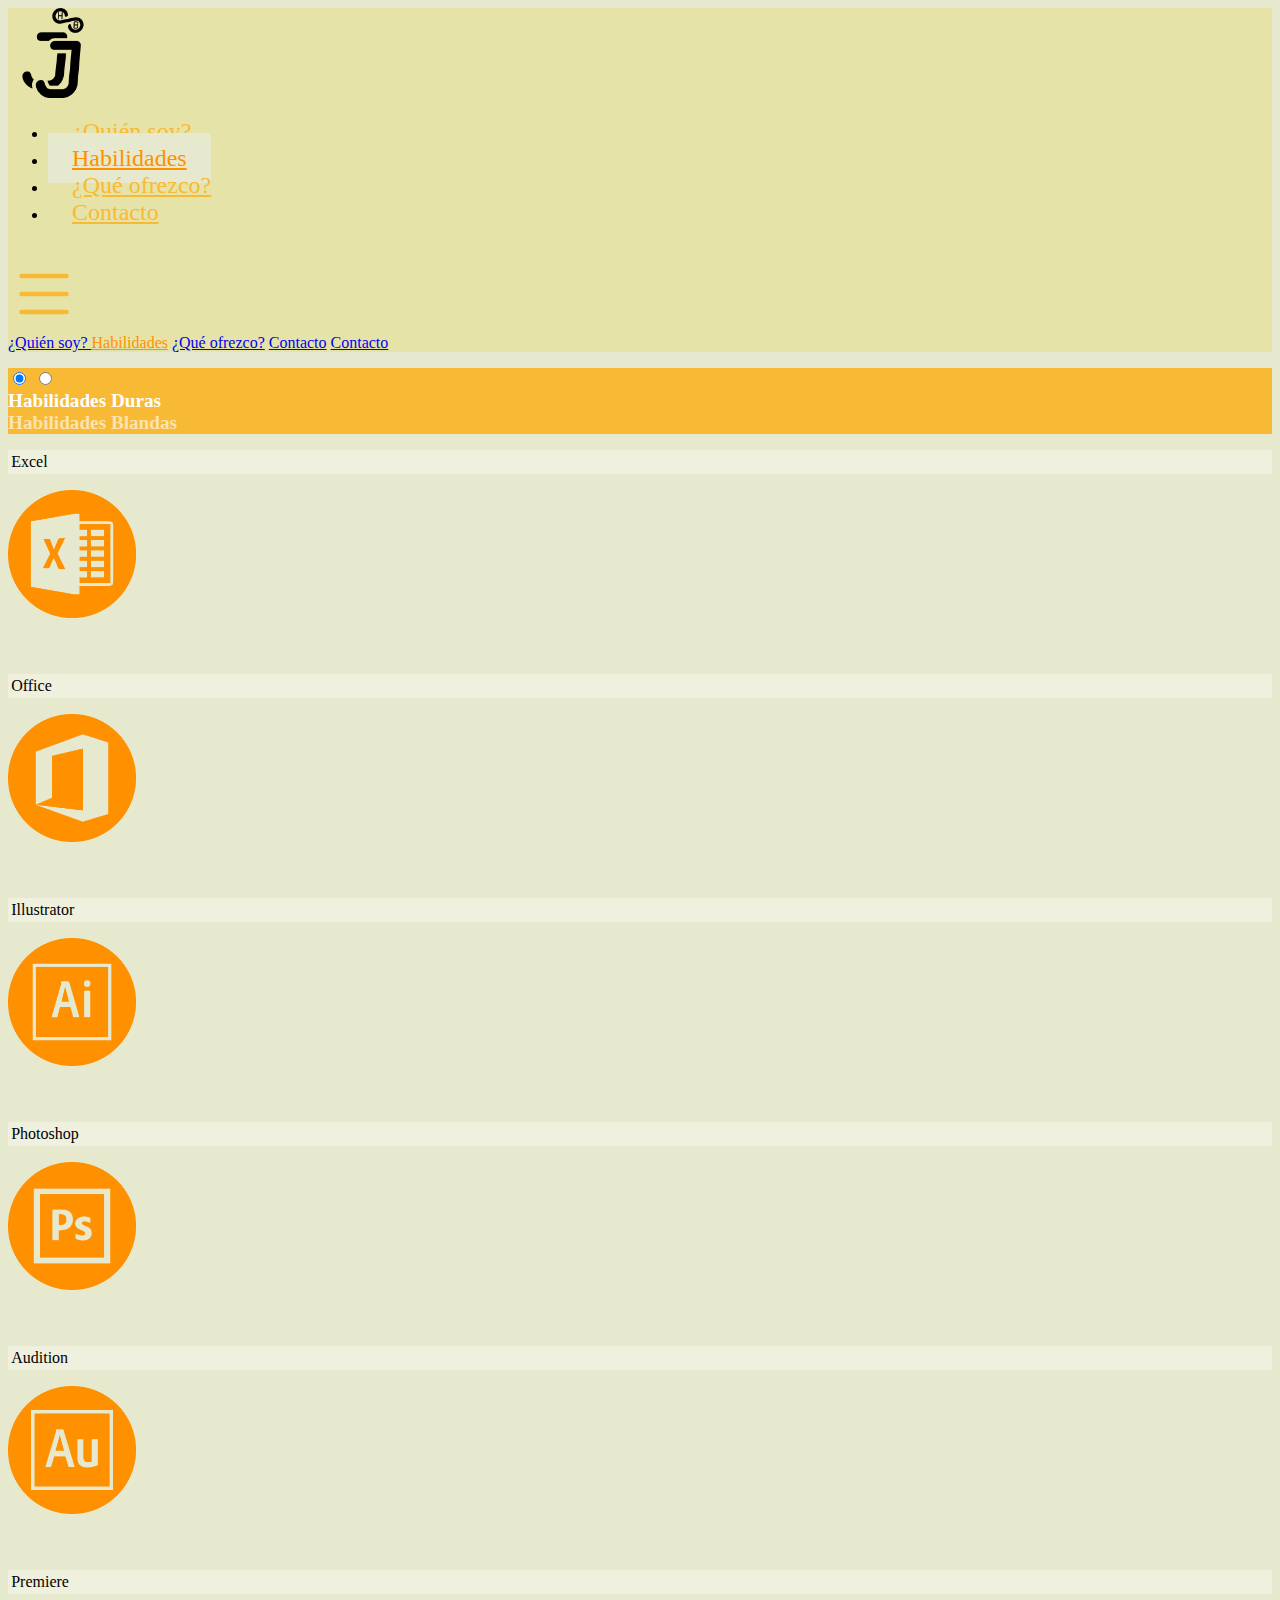
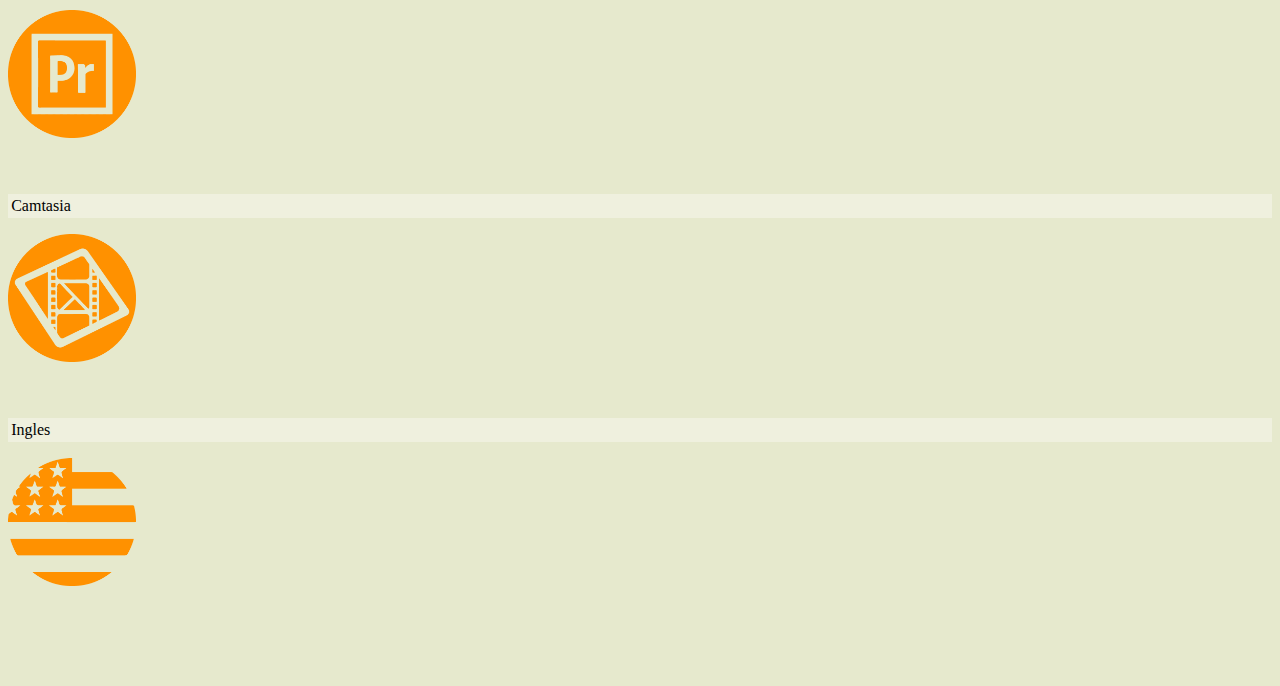
<file: 2.html>
<!-- Bootstrap 5 Starter template -->
<!DOCTYPE html>
<html lang="en">
   <head>
      <!-- Required meta tags -->
      <meta charset="utf-8" />
      <meta name="viewport" content="width=device-width, initial-scale=1" />

      <!-- Bootstrap CSS -->
      <link
         href="https://cdn.jsdelivr.net/npm/bootstrap@5.0.0-beta1/dist/css/bootstrap.min.css"
         rel="stylesheet"
         integrity="sha384-giJF6kkoqNQ00vy+HMDP7azOuL0xtbfIcaT9wjKHr8RbDVddVHyTfAAsrekwKmP1"
         crossorigin="anonymous"
      />
      <link rel="stylesheet" href="css/main.css">
      <link rel="stylesheet" href="css/2/2.css">
      <title>Juan Jose Huertas - Habilidades</title>
   </head>
   <body>
      <!-- navbar -->
      <section id="navbar">
         <div class="container-fluid">
            <div class="row">

               <div class="col-5 col-xl-2  py-1">
                  <img src="media/logo.png" alt="" class="">
               </div>

               <div class="tabs d-none d-xl-flex col-xl-10 mt-auto justify-content-end ">
                  <ul class="nav nav-tabs">
                     <li class="nav-item">
                        <a href="index.html" class="nav-link">¿Quién soy?</a>
                     </li>
                     <li class="nav-item">
                        <a href="2.html" class="nav-link active">Habilidades</a>
                     </li>
                     <li class="nav-item">
                        <a href="3.html" class="nav-link">¿Qué ofrezco?</a>
                     </li>
                     <li class="nav-item">
                        <a href="4.html" class="nav-link">Contacto</a>
                     </li>
                  </ul>
               </div>

               <div class="col-7 d-flex d-xl-none justify-content-end ">
                  <a  data-bs-toggle="collapse" href="#collapseExample" role="button" aria-expanded="false" aria-controls="collapseExample">

                     <svg id="button" xmlns="http://www.w3.org/2000/svg" fill="currentColor" class="bi bi-list" viewBox="0 0 16 16"
                     class=""
                     >
                       <path fill-rule="evenodd" d="M2.5 12a.5.5 0 0 1 .5-.5h10a.5.5 0 0 1 0 1H3a.5.5 0 0 1-.5-.5zm0-4a.5.5 0 0 1 .5-.5h10a.5.5 0 0 1 0 1H3a.5.5 0 0 1-.5-.5zm0-4a.5.5 0 0 1 .5-.5h10a.5.5 0 0 1 0 1H3a.5.5 0 0 1-.5-.5z"/>
                     </svg>

                  </a>
               </div>

            </div>
            <div class="row" class="text-center">
               <div class="col-12">
                  <div class="collapse" id="collapseExample">
                       <div class="card card-body">
                           <div class="list-group text-end fs-2" id="list" >
                             <a href="index.html" class="list-group-item list-group-item-action">
                               ¿Quién soy?
                             </a>
                             <a href="2.html" class="list-group-item list-group-item-action active" aria-current="true">Habilidades</a>
                             <a href="3.html" class="list-group-item list-group-item-action">¿Qué ofrezco?</a>
                             <a href="4.html" class="list-group-item list-group-item-action">Contacto</a>
                             <a href="5.html" class="list-group-item list-group-item-action">Contacto</a>
                           </div>
                       </div>
                  </div>                  
               </div>
            </div>
         </div>
      </section>

      <section id="descriptions py-5 ">
         <div id="items1-description1" class="description rounded- p-3 m-auto d-flex align-items-center justify-content-center flex-column not_show" onclick="description(1.1);">
            <img src="media/2/excel.png" class="w-50 mx-auto d-block" alt="">
            <p class="text-center px-3 py-5 fs-6">
               Excel es una herramienta de Microsoft que ayuda a organizar información en hojas de cálculo admitiendo tanto cálculos sencillos como complejos. Al escuchar que se podía programar en él, me intrigó y empecé a aprenderlo por mi cuenta descubriendo sus utilidades que tiene.
            </p>
            <a type="button" class="btn btn-warning rounded-pill btn-lg" href="#" >ver habilidad</a>
         </div>
         <div id="items1-description2" class="description rounded- p-3 m-auto d-flex align-items-center justify-content-center flex-column not_show" onclick="description(1.2);">
            <img src="media/2/office.png" class="w-50 mx-auto d-block" alt="">
            <p class="text-center px-3 py-3 fs-6" >
               Office es el conjunto de programas desarrollados por Microsoft con la finalidad de crear, editar, almacenar y transmitir información. Durante el tiempo que he pasado estudiando todo tipo de cosas he usado todos los programas desarrollando cierta habilidad y experiencia con ellos.
            </p>
            <a type="button" class="btn btn-warning rounded-pill btn-lg" href="#" >ver habilidad</a>
         </div>
         <div id="items1-description3" class="description rounded- p-3 m-auto d-flex align-items-center justify-content-center flex-column not_show" onclick="description(1.3);">
            <img src="media/2/illustrator.png" class="w-50 mx-auto d-block" alt="">
            <p class="text-center px-3 py-3 fs-6" >
               Adobe Illustrator es un programa de diseño vectorial el cual aprendí a usar durante el técnico en diseño e integración de multimedia. Me llamó bastante la atención por lo que lo aprendí más a fondo por mi propia cuenta aprendiendo a diseñar infografías, logos, iconos para webs y diseños digitales en general.
            </p>
            <a type="button" class="btn btn-warning rounded-pill btn-lg" href="#" >ver habilidad</a>
         </div>
         <div id="items1-description4" class="description rounded- p-3 m-auto d-flex align-items-center justify-content-center flex-column not_show" onclick="description(1.4);">
            <img src="media/2/photoshop.png" class="w-50 mx-auto d-block" alt="">
            <p class="text-center px-3 py-3 fs-6" >
               Adobe Photoshop es un programa que permite la edición y creación de imágenes, usándose para agregar filtros, quitar fondos, retocar, embellecer, etc. Es un programa bastante reconocido y usado, por lo que me empeñe en reforzarlo más de lo aprendido en el técnico.
            </p>
            <a type="button" class="btn btn-warning rounded-pill btn-lg" href="#" >ver habilidad</a>
         </div>
         <div id="items1-description5" class="description rounded- p-3 m-auto d-flex align-items-center justify-content-center flex-column not_show" onclick="description(1.5);">
            <img src="media/2/audition.png" class="w-50 mx-auto d-block" alt="">
            <p class="text-center px-3 py-3 fs-6" >
               Adobe Audition es otro programa más de la suite de Adobe enfocado a la edición de  audio bastante completo siendo capaz de combinar audios, eliminar ruidos, eliminar silencios, etc. Es bastante útil para editar cualquier tipo de audio con un sin fin de finalidades para dar un toque profesional a cualquier video o publicidad que se desee hacer.
            </p>
            <a type="button" class="btn btn-warning rounded-pill btn-lg" href="#" >ver habilidad</a>
         </div>
         <div id="items1-description6" class="description rounded- p-3 m-auto d-flex align-items-center justify-content-center flex-column not_show" onclick="description(1.6);">
            <img src="media/2/premiere.png" class="w-50 mx-auto d-block" alt="">
            <p class="text-center px-3 py-3 fs-6" >
               Adobe Premiere es el programa potente herramienta de la suite de Adobe para la edición de videos orientado al ensamblaje, edición, color, efectos, audio y títulos, que se encuentran los videos. Es un programa muy completo y profesional, por lo que preferiblemente lo uso para proyectos que lo demanden.
            </p>
            <a type="button" class="btn btn-warning rounded-pill btn-lg" href="#" >ver habilidad</a>
         </div>
         <div id="items1-description7" class="description rounded- p-3 m-auto d-flex align-items-center justify-content-center flex-column not_show" onclick="description(1.7);">
            <img src="media/2/camtasia.png" class="w-50 mx-auto d-block" alt="">
            <p class="text-center px-3 py-3 fs-6" >
               Camtasia Studio es un programa enfocado a la edición de video simple y rápida con todas las herramientas necesarias para la creación de un buen video, siendo el que uso con más frecuencia para ediciones rápidas ganando con el tiempo, bastante experiencia con él.
            </p>
            <a type="button" class="btn btn-warning rounded-pill btn-lg" href="#" >ver habilidad</a>
         </div>
         <div id="items1-description8" class="description rounded- p-3 m-auto d-flex align-items-center justify-content-center flex-column not_show" onclick="description(1.8);">
            <img src="media/2/english.png" class="w-50 mx-auto d-block" alt="">
            <p class="text-center px-3 py-3 fs-6" >
               El inglés es actualmente el idioma universal, puesto que todos los extranjeros optan por aprenderlo como idioma secundario. Con esto en mente, gran parte de la información en internet, programas, tutoriales, documentaciones y demás se encontrarán en inglés por lo que a la hora de acudir a todo este tipo de información es bastante útil.
            </p>
            <a type="button" class="btn btn-warning rounded-pill btn-lg" href="#" >ver habilidad</a>
         </div>
         <div id="items2-description1" class="description rounded- p-3 m-auto d-flex align-items-center justify-content-center flex-column not_show" onclick="description(2.1);">
            <img src="media/2/comunication.png" class="w-50 mx-auto d-block" alt="">
            <p class="text-center px-3 py-3 fs-6" >
               Considero la comunicación algo verdaderamente importante en todas las áreas, pues es lo que nos ha traído como humanidad a este punto. Es por esto, que investigue el tema por mi cuenta para aprender cómo y qué se debe tomar en cuenta al comunicarse por medio de todos los canales posibles
            </p>
            <a type="button" class="btn btn-warning rounded-pill btn-lg" href="#" >ver habilidad</a>
         </div>
         <div id="items2-description2" class="description rounded- p-3 m-auto d-flex align-items-center justify-content-center flex-column not_show" onclick="description(2.2);">
            <img src="media/2/flexibility.png" class="w-50 mx-auto d-block" alt="">
            <p class="text-center px-3 py-3 fs-6" >
               La flexibilidad, la capacidad de trabajar bajar bajo diferentes condiciones, con diferentes herramientas o diferentes métodos, es para mi, una de las habilidades más importantes, puesto que todo cambia, lo mejor es ser flexible y ser capaz de adaptarse a todo lo nuevo
            </p>
            <a type="button" class="btn btn-warning rounded-pill btn-lg" href="#" >ver habilidad</a>
         </div>
         <div id="items2-description3" class="description rounded- p-3 m-auto d-flex align-items-center justify-content-center flex-column not_show" onclick="description(2.3);">
            <img src="media/2/leadership.png" class="w-50 mx-auto d-block" alt="">
            <p class="text-center px-3 py-3 fs-6" >
               Soy una persona capaz de tomar el liderazgo ya sea de un grupo, proyecto o demás y aunque empezó por la desidia que se solía encontrar los grupos de trabajo en los que estaba a los que terminaba por tomar decisiones a falta de estas, ahora encuentro gusto en hacerlo llegando a investigar por mi cuenta como hacerlo de mejor y participando de la escuela de líderes del Sena.
            </p>
            <a type="button" class="btn btn-warning rounded-pill btn-lg" href="#" >ver habilidad</a>
         </div>
         <div id="items2-description4" class="description rounded- p-3 m-auto d-flex align-items-center justify-content-center flex-column not_show" onclick="description(2.4);">
            <img src="media/2/patience.png" class="w-50 mx-auto d-block" alt="">
            <p class="text-center px-3 py-3 fs-6" >
               Frecuentemente me encuentro con el deseo de obtener mis metas inmediatamente pero por supuesto, soy consciente que no es posible, por lo que me pongo en manos a la obra y espero los resultados lleguen con el proceso. Acojo el pensamiento de que siempre y cuando desee algo, seguramente para llegar a ello, existirá un camino que tome tiempo y mientras haga todo lo que pueda para llegar a ello, la paciencia en mi, no será un problema.
            </p>
            <a type="button" class="btn btn-warning rounded-pill btn-lg" href="#" >ver habilidad</a>
         </div>
         <div id="items2-description5" class="description rounded- p-3 m-auto d-flex align-items-center justify-content-center flex-column not_show" onclick="description(2.5);">
            <img src="media/2/persuasive.png" class="w-50 mx-auto d-block" alt="">
            <p class="text-center px-3 py-3 fs-6" >
               Nunca nadie hará algo sin un motivo o razón, por lo que al trabajar ya sea solo o en grupo, busco primero motivar. Personalmente busco una razón fuerte y de valor para mi que me haga querer avanzar a la meta final, y motivadores pequeños para los pequeños objetivos que vaya alcanzando en el transcurso a mi gran meta, estrategia que es bastante útil a la hora de tener proyectos ciertamente largos.
            </p>
            <a type="button" class="btn btn-warning rounded-pill btn-lg" href="#" >ver habilidad</a>
         </div>
         <div id="items2-description6" class="description rounded- p-3 m-auto d-flex align-items-center justify-content-center flex-column not_show" onclick="description(2.6);">
            <img src="media/2/problems_solving.png" class="w-50 mx-auto d-block" alt="">
            <p class="text-center px-3 py-3 fs-6" >
               Todos los días, todos enfrentamos problemas y cada uno tenemos una manera de solucionarlos. Mi manera, la cual ha sido meditada con anterioridad, viene de hace bastante de una maestra de matemáticas la cual mencionaba 3 pasos: problema, análisis y solución.
               Primero, establecer cuál es el obstáculo principal el cual divido en pequeños problemas (Enseñanza de un profesor de prototipado/mecánica) y luego lo analizo en búsqueda de todas mis posibles opciones y por último elijo una ruta o solucion a tomar y busco la manera más apropiada para efectuar. Pasos que hasta el dia de hoy me han funcionado.

            </p>
            <a type="button" class="btn btn-warning rounded-pill btn-lg" href="#" >ver habilidad</a>
         </div>
         <div id="items2-description7" class="description rounded- p-3 m-auto d-flex align-items-center justify-content-center flex-column not_show" onclick="description(2.7);">
            <img src="media/2/teamwork.png" class="w-50 mx-auto d-block" alt="">
            <p class="text-center px-3 py-3 fs-6" >
               Trabajar en equipo es una cualidad crucial para el desarrollo de proyectos en general. Hemos llegado a este punto gracias a la colaboración de grupos de personas que trabajaron en equipo. Es por esto, que me tomo el tiempo de aprender sobre comunicación y más áreas relacionadas con el trabajo en equipo, llegando a ser una persona que trabaja con las fortalezas de los integrantes del grupo, participando activamente en las decisiones del grupo, apoyando a los integrantes que lo necesiten y así mismo pidiendo ayuda y recibiendo apoyo de integrantes que lo brindan en pro del objetivo común.
            </p>
            <a type="button" class="btn btn-warning rounded-pill btn-lg" href="#" >ver habilidad</a>
         </div>
         <div id="items2-description8" class="description rounded- p-3 m-auto d-flex align-items-center justify-content-center flex-column not_show" onclick="description(2.8);">
            <img src="media/2/time_management.png" class="w-50 mx-auto d-block" alt="">
            <p class="text-center px-3 py-3 fs-6" >
               Administrar el tiempo es una habilidad difícil de controlar, ya que es algo que requiere de nuestra constante atención para aprovecharlo de la mejor manera. Definir prioridades y asignar lapsos de tiempo justos para las tareas necesarias es importante, pero seguirlas lo es aún más por lo que trabajar con una rutina, personalmente me entrena para controlar lo que hago con mi tiempo y no malgastarlo.
            </p>
            <a type="button" class="btn btn-warning rounded-pill btn-lg" href="#" >ver habilidad</a>
         </div>
         
      </section>

      <div class="container-fluid text-center">
         <div id="container" class="row mt-0">
            <div id="labels-container" class="col-12 col-sm-2 px-0" onclick="items();description(1.0);">
               <input class="d-none" type="radio" name="tabs" id="item1" checked>
               <input class="d-none" type="radio" name="tabs" id="item2">
               <label class="col-12 col-sm-6 tab w-100" for="item1" id="selector1">
                  <div id="tab1" class="d-flex align-items-center justify-content-center h-100 w-100 ">Habilidades Duras</div>
                  
               </label>
               <label class="col-12 col-sm-6 tab w-100" for="item2" id="selector2">
                  <div id="tab2" class="d-flex align-items-center justify-content-center h-100 w-100 ">Habilidades Blandas</div>
                  
               </label>
            </div>
            <div class="col-12 col-sm-10 px-0 my-auto ">
               <!--  -->
               <div id="items1" class="row m-auto p-3 not_show">
                  <div id="item" class="col-6 col-sm-4 position-relative d-flex align-items-center justify-content-center p-4">
                     <p class="position-absolute text-center rounded-3">Excel</p>
                     <img src="media/2/excel.png" class="img-fluid " alt="" onclick="description(1.1);">
                  </div>
                  <div id="item" class="col-6 col-sm-4 position-relative d-flex align-items-center justify-content-center p-4">
                     <p class="position-absolute text-center rounded-3">Office</p>
                     <img src="media/2/office.png" class="img-fluid " alt=""onclick="description(1.2);">
                  </div>
                  <div id="item" class="col-6 col-sm-4 position-relative d-flex align-items-center justify-content-center p-4">
                     <p class="position-absolute text-center rounded-3">Illustrator</p>
                     <img src="media/2/illustrator.png" class="img-fluid " alt="" onclick="description(1.3);">
                  </div>
                  <div id="item" class="col-6 col-sm-4 position-relative d-flex align-items-center justify-content-center p-4">
                     <p class="position-absolute text-center rounded-3">Photoshop</p>
                     <img src="media/2/photoshop.png" class="img-fluid " alt="" onclick="description(1.4);">
                  </div>
                  <div id="item" class="col-6 col-sm-4 position-relative d-flex align-items-center justify-content-center p-4">
                     <p class="position-absolute text-center rounded-3">Audition</p>
                     <img src="media/2/audition.png" class="img-fluid " alt="" onclick="description(1.5);">
                  </div>
                  <div id="item" class="col-6 col-sm-4 position-relative d-flex align-items-center justify-content-center p-4">
                     <p class="position-absolute text-center rounded-3">Premiere</p>
                     <img src="media/2/premiere.png" class="img-fluid " alt="" onclick="description(1.6);">
                  </div>
                  <div id="item" class="col-6 col-sm-4 position-relative d-flex align-items-center justify-content-center p-4">
                     <p class="position-absolute text-center rounded-3">Camtasia</p>
                     <img src="media/2/camtasia.png" class="img-fluid " alt="" onclick="description(1.7);">
                  </div>
                  <div id="item" class="col-6 col-sm-4 position-relative d-flex align-items-center justify-content-center p-4">
                     <p class="position-absolute text-center rounded-3">Ingles</p>
                     <img src="media/2/english.png" class="img-fluid " alt="" onclick="description(1.8);">
                  </div>
                  
               </div>

               <div id="items2" class="row m-auto p-3 not_show"> 
                  <div id="item" class="col-6 col-sm-4 position-relative d-flex align-items-center justify-content-center p-4">
                     <p class="position-absolute text-center rounded-3">Comunicación</p>
                     <img src="media/2/comunication.png" class="img-fluid " alt="" onclick="description(2.1);">
                  </div>
                  <div id="item" class="col-6 col-sm-4 position-relative d-flex align-items-center justify-content-center p-4">
                     <p class="position-absolute text-center rounded-3">Flexibilidad</p>
                     <img src="media/2/flexibility.png" class="img-fluid " alt="" onclick="description(2.2);">
                  </div>
                  <div id="item" class="col-6 col-sm-4 position-relative d-flex align-items-center justify-content-center p-4">
                     <p class="position-absolute text-center rounded-3">Liderazgo</p>
                     <img src="media/2/leadership.png" class="img-fluid " alt="" onclick="description(2.3);">
                  </div>
                  <div id="item" class="col-6 col-sm-4 position-relative d-flex align-items-center justify-content-center p-4">
                     <p class="position-absolute text-center rounded-3">Paciencia</p>
                     <img src="media/2/patience.png" class="img-fluid " alt="" onclick="description(2.4);">
                  </div>
                  <div id="item" class="col-6 col-sm-4 position-relative d-flex align-items-center justify-content-center p-4">
                     <p class="position-absolute text-center rounded-3">Motivador</p>
                     <img src="media/2/persuasive.png" class="img-fluid " alt="" onclick="description(2.5);">
                  </div>
                  <div id="item" class="col-6 col-sm-4 position-relative d-flex align-items-center justify-content-center p-4">
                     <p class="position-absolute text-center rounded-3">Resolución de problemas</p>
                     <img src="media/2/problems_solving.png" class="img-fluid " alt="" onclick="description(2.6);">
                  </div>
                  <div id="item" class="col-6 col-sm-4 position-relative d-flex align-items-center justify-content-center p-4">
                     <p class="position-absolute text-center rounded-3">Trabajo en equipo</p>
                     <img src="media/2/teamwork.png" class="img-fluid " alt="" onclick="description(2.7);">
                  </div>
                  <div id="item" class="col-6 col-sm-4 position-relative d-flex align-items-center justify-content-center p-4">
                     <p class="position-absolute text-center rounded-3">Manejo del tiempo</p>
                     <img src="media/2/time_management.png" class="img-fluid " alt="" onclick="description(2.8);">
                  </div>
                  
               </div>
               

            </div>
         </div>
      </div>

      







      <script
         src="https://cdn.jsdelivr.net/npm/bootstrap@5.0.0-beta1/dist/js/bootstrap.bundle.min.js"
         integrity="sha384-ygbV9kiqUc6oa4msXn9868pTtWMgiQaeYH7/t7LECLbyPA2x65Kgf80OJFdroafW"
         crossorigin="anonymous"
      ></script>
      <script
         src="javascript/2/2.js"
      ></script>

   </body>
</html>
</file>
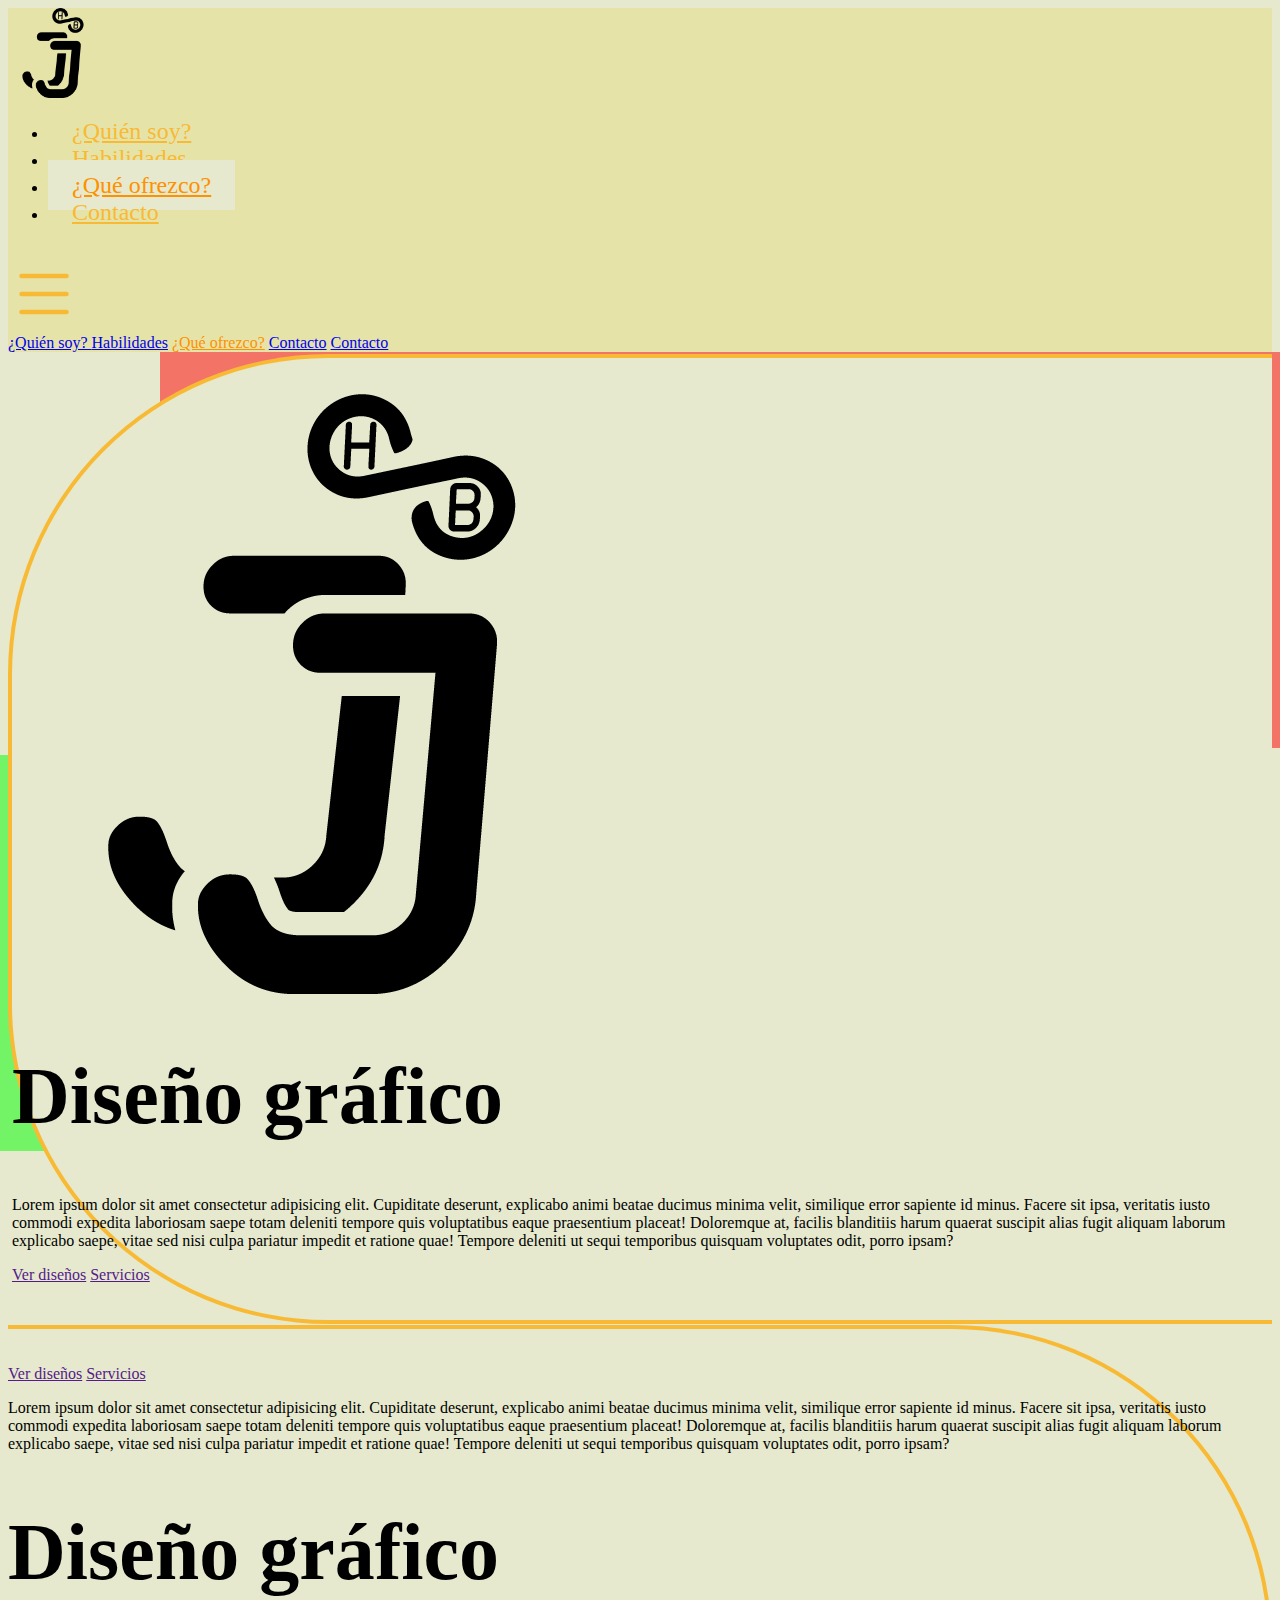
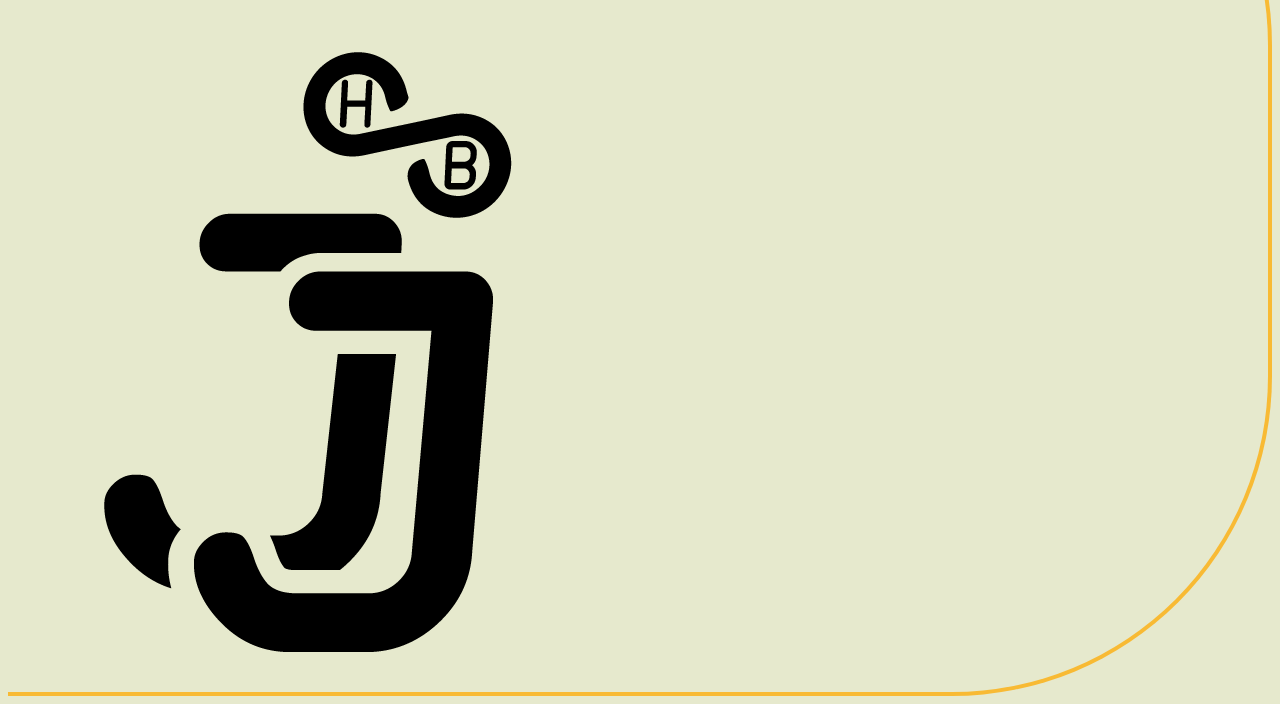
<file: 3.html>
<!-- Bootstrap 5 Starter template -->
<!DOCTYPE html>
<html lang="en">
   <head>
      <!-- Required meta tags -->
      <meta charset="utf-8" />
      <meta name="viewport" content="width=device-width, initial-scale=1" />

      <!-- Bootstrap CSS -->
      <link
         href="https://cdn.jsdelivr.net/npm/bootstrap@5.0.0-beta1/dist/css/bootstrap.min.css"
         rel="stylesheet"
         integrity="sha384-giJF6kkoqNQ00vy+HMDP7azOuL0xtbfIcaT9wjKHr8RbDVddVHyTfAAsrekwKmP1"
         crossorigin="anonymous"
      />
      <link rel="stylesheet" href="css/main.css">
      <link rel="stylesheet" href="css/3/3.css">
      <title>Juan Jose Huertas - ¿Que ofrezco?</title>
   </head>
   <body>
      <!-- navbar -->
      <section id="navbar">
         <div class="container-fluid">
            <div class="row">

               <div class="col-5 col-xl-2  py-1">
                  <img src="media/logo.png" alt="" class="">
               </div>

               <div class="tabs d-none d-xl-flex col-xl-10 mt-auto justify-content-end ">
                  <ul class="nav nav-tabs">
                     <li class="nav-item">
                        <a href="index.html" class="nav-link">¿Quién soy?</a>
                     </li>
                     <li class="nav-item">
                        <a href="2.html" class="nav-link">Habilidades</a>
                     </li>
                     <li class="nav-item">
                        <a href="3.html" class="nav-link active">¿Qué ofrezco?</a>
                     </li>
                     <li class="nav-item">
                        <a href="4.html" class="nav-link">Contacto</a>
                     </li>
                  </ul>
               </div>

               <div class="col-7 d-flex d-xl-none justify-content-end ">
                  <a  data-bs-toggle="collapse" href="#collapseExample" role="button" aria-expanded="false" aria-controls="collapseExample">

                     <svg id="button" xmlns="http://www.w3.org/2000/svg" fill="currentColor" class="bi bi-list" viewBox="0 0 16 16"
                     class=""
                     >
                       <path fill-rule="evenodd" d="M2.5 12a.5.5 0 0 1 .5-.5h10a.5.5 0 0 1 0 1H3a.5.5 0 0 1-.5-.5zm0-4a.5.5 0 0 1 .5-.5h10a.5.5 0 0 1 0 1H3a.5.5 0 0 1-.5-.5zm0-4a.5.5 0 0 1 .5-.5h10a.5.5 0 0 1 0 1H3a.5.5 0 0 1-.5-.5z"/>
                     </svg>

                  </a>
               </div>

            </div>
            <div class="row" class="text-center">
               <div class="col-12">
                  <div class="collapse" id="collapseExample">
                       <div class="card card-body">
                           <div class="list-group text-end fs-2" id="list" >
                             <a href="index.html" class="list-group-item list-group-item-action">
                               ¿Quién soy?
                             </a>
                             <a href="2.html" class="list-group-item list-group-item-action" aria-current="true">Habilidades</a>
                             <a href="3.html" class="list-group-item list-group-item-action active">¿Qué ofrezco?</a>
                             <a href="4.html" class="list-group-item list-group-item-action">Contacto</a>
                             <a href="5.html" class="list-group-item list-group-item-action">Contacto</a>
                           </div>
                       </div>
                  </div>                  
               </div>
            </div>
         </div>
      </section>

      <div id="descriptions">
         <section id="description1" class="description">
         </section>
         <section id="description2" class="description">
         </section>
      </div>

      <section id="ribbon1" class="ribbon" onclick="show_description(0);">
         <div class="container-fluid m-0 p-0 "> 
            <div class="row"> 
               <div class="col-12 col-lg-2 p-1"> 
                  <img src="media/logo.png" alt="" class="img-fluid m-2 d-lg-flex align-content-center self">
               </div>
               <div class="col-12 col-lg-2 my-lg-auto text-center"> 
                 <h1 class="my-lg-auto">Diseño gráfico</h1>
               </div>
               <div class="col-12 col-lg-6 my-lg-auto px-4 "> 
                  <p class="my-0">Lorem ipsum dolor sit amet consectetur adipisicing elit. Cupiditate deserunt, explicabo animi beatae ducimus minima velit, similique error sapiente id minus. Facere sit ipsa, veritatis iusto commodi expedita laboriosam saepe totam deleniti tempore quis voluptatibus eaque praesentium placeat! Doloremque at, facilis blanditiis harum quaerat suscipit alias fugit aliquam laborum explicabo saepe, vitae sed nisi culpa pariatur impedit et ratione quae! Tempore deleniti ut sequi temporibus quisquam voluptates odit, porro ipsam?</p>
               </div>
               <div class="col-12 col-lg-2 my-lg-auto d-flex flex-column align-items-center"> 
                  <a href="" class="btn btn-warning rounded-pill my-2 w-75">Ver diseños</a>
                  <a href="" class="btn btn-warning rounded-pill my-2 w-75">Servicios</a>
               </div>
            </div>
         </div>
      </section>

      <section id="ribbon2" class="ribbon" onclick="show_description(1);">
         <div class="container-fluid m-0 p-0"> 
            <div class="row"> 
               <div class="col-12 col-lg-2 my-lg-auto d-flex flex-column align-items-center"> 
                  <a href="" class="btn btn-warning rounded-pill my-2 w-75">Ver diseños</a>
                  <a href="" class="btn btn-warning rounded-pill my-2 w-75">Servicios</a>
               </div>
               <div class="col-12 col-lg-6 my-lg-auto px-4 "> 
                  <p class="my-0">Lorem ipsum dolor sit amet consectetur adipisicing elit. Cupiditate deserunt, explicabo animi beatae ducimus minima velit, similique error sapiente id minus. Facere sit ipsa, veritatis iusto commodi expedita laboriosam saepe totam deleniti tempore quis voluptatibus eaque praesentium placeat! Doloremque at, facilis blanditiis harum quaerat suscipit alias fugit aliquam laborum explicabo saepe, vitae sed nisi culpa pariatur impedit et ratione quae! Tempore deleniti ut sequi temporibus quisquam voluptates odit, porro ipsam?</p>
               </div>
               <div class="col-12 col-lg-2 my-lg-auto text-center"> 
                 <h1>Diseño gráfico</h1>
               </div>
               <div class="col-12 col-lg-2"> 
                  <img src="media/logo.png" alt="" class="img-fluid m-2">
               </div>
            </div>
         </div>
      </section>
      







      <!-- Option 1: Bootstrap Bundle with Popper -->
      <script
         src="https://cdn.jsdelivr.net/npm/bootstrap@5.0.0-beta1/dist/js/bootstrap.bundle.min.js"
         integrity="sha384-ygbV9kiqUc6oa4msXn9868pTtWMgiQaeYH7/t7LECLbyPA2x65Kgf80OJFdroafW"
         crossorigin="anonymous"
      ></script>
      <script
         src="javascript/3/3.js"
      ></script>

   </body>
</html>
</file>
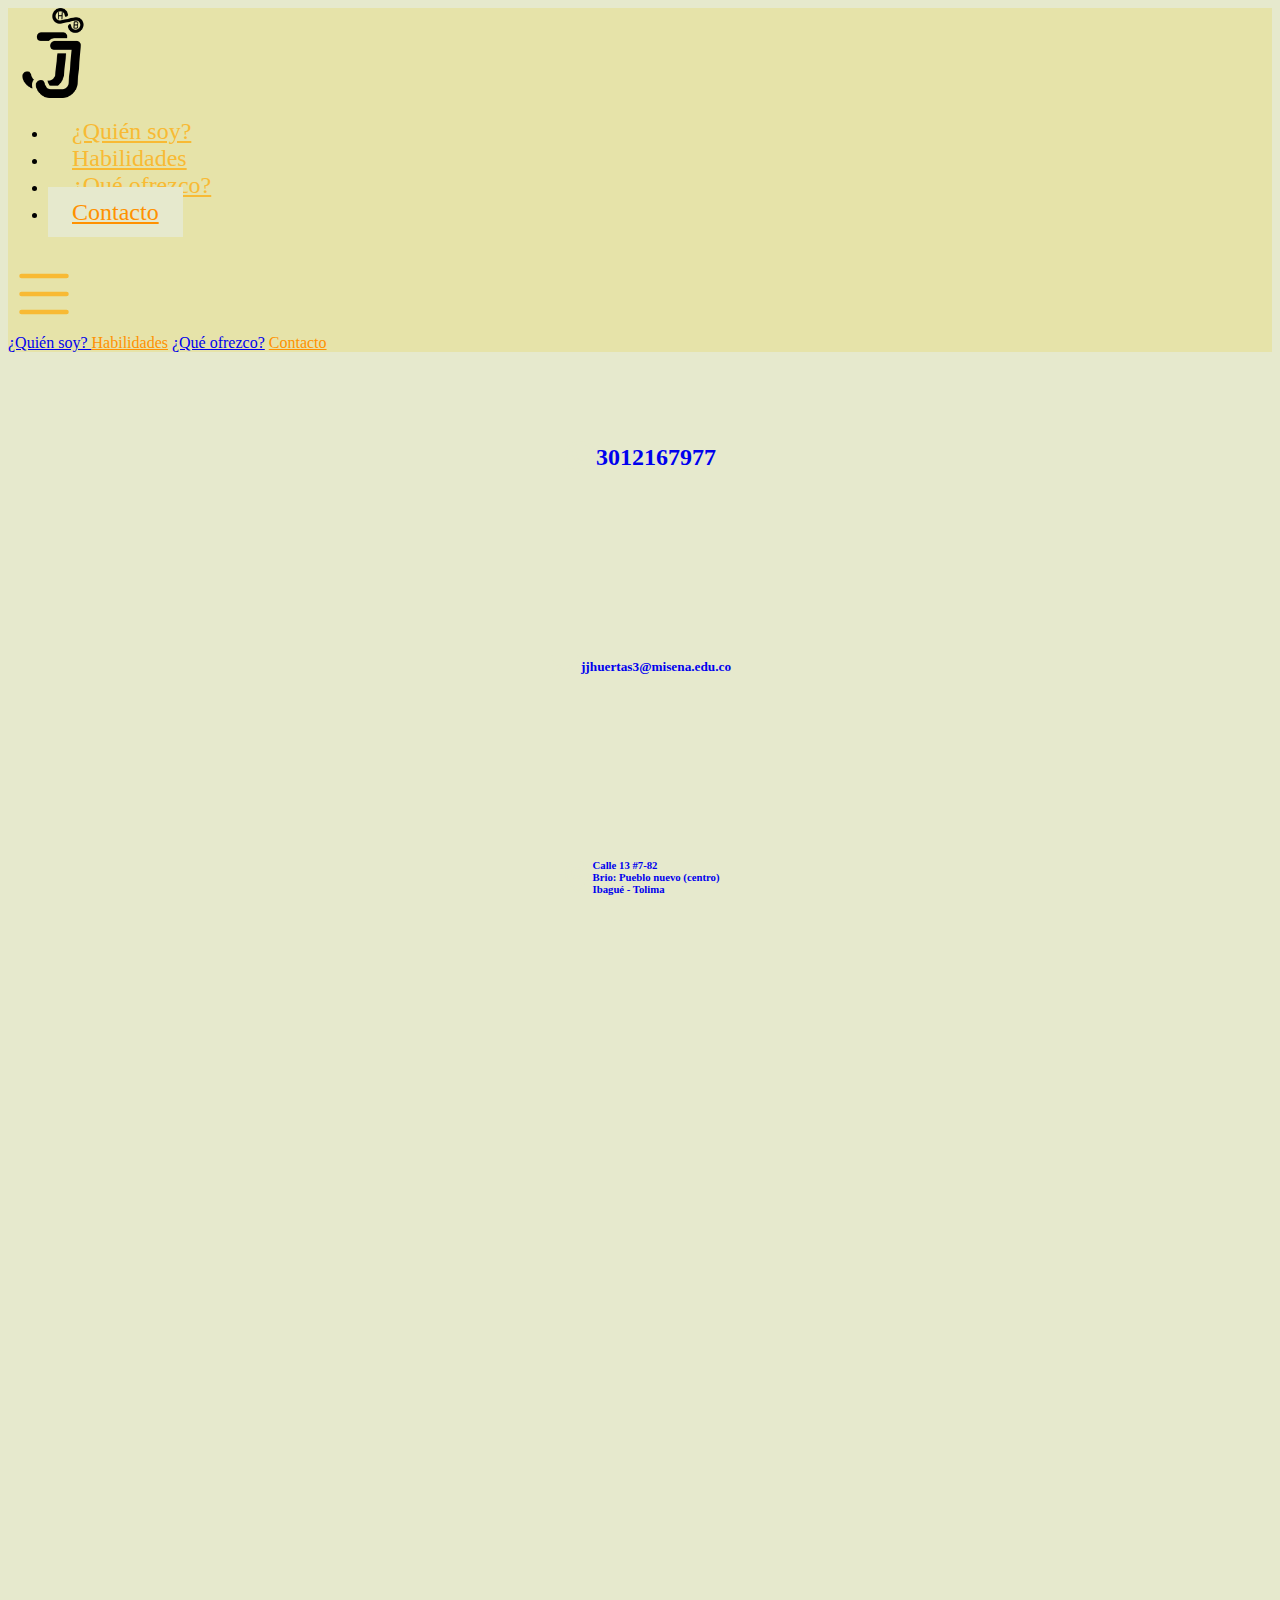
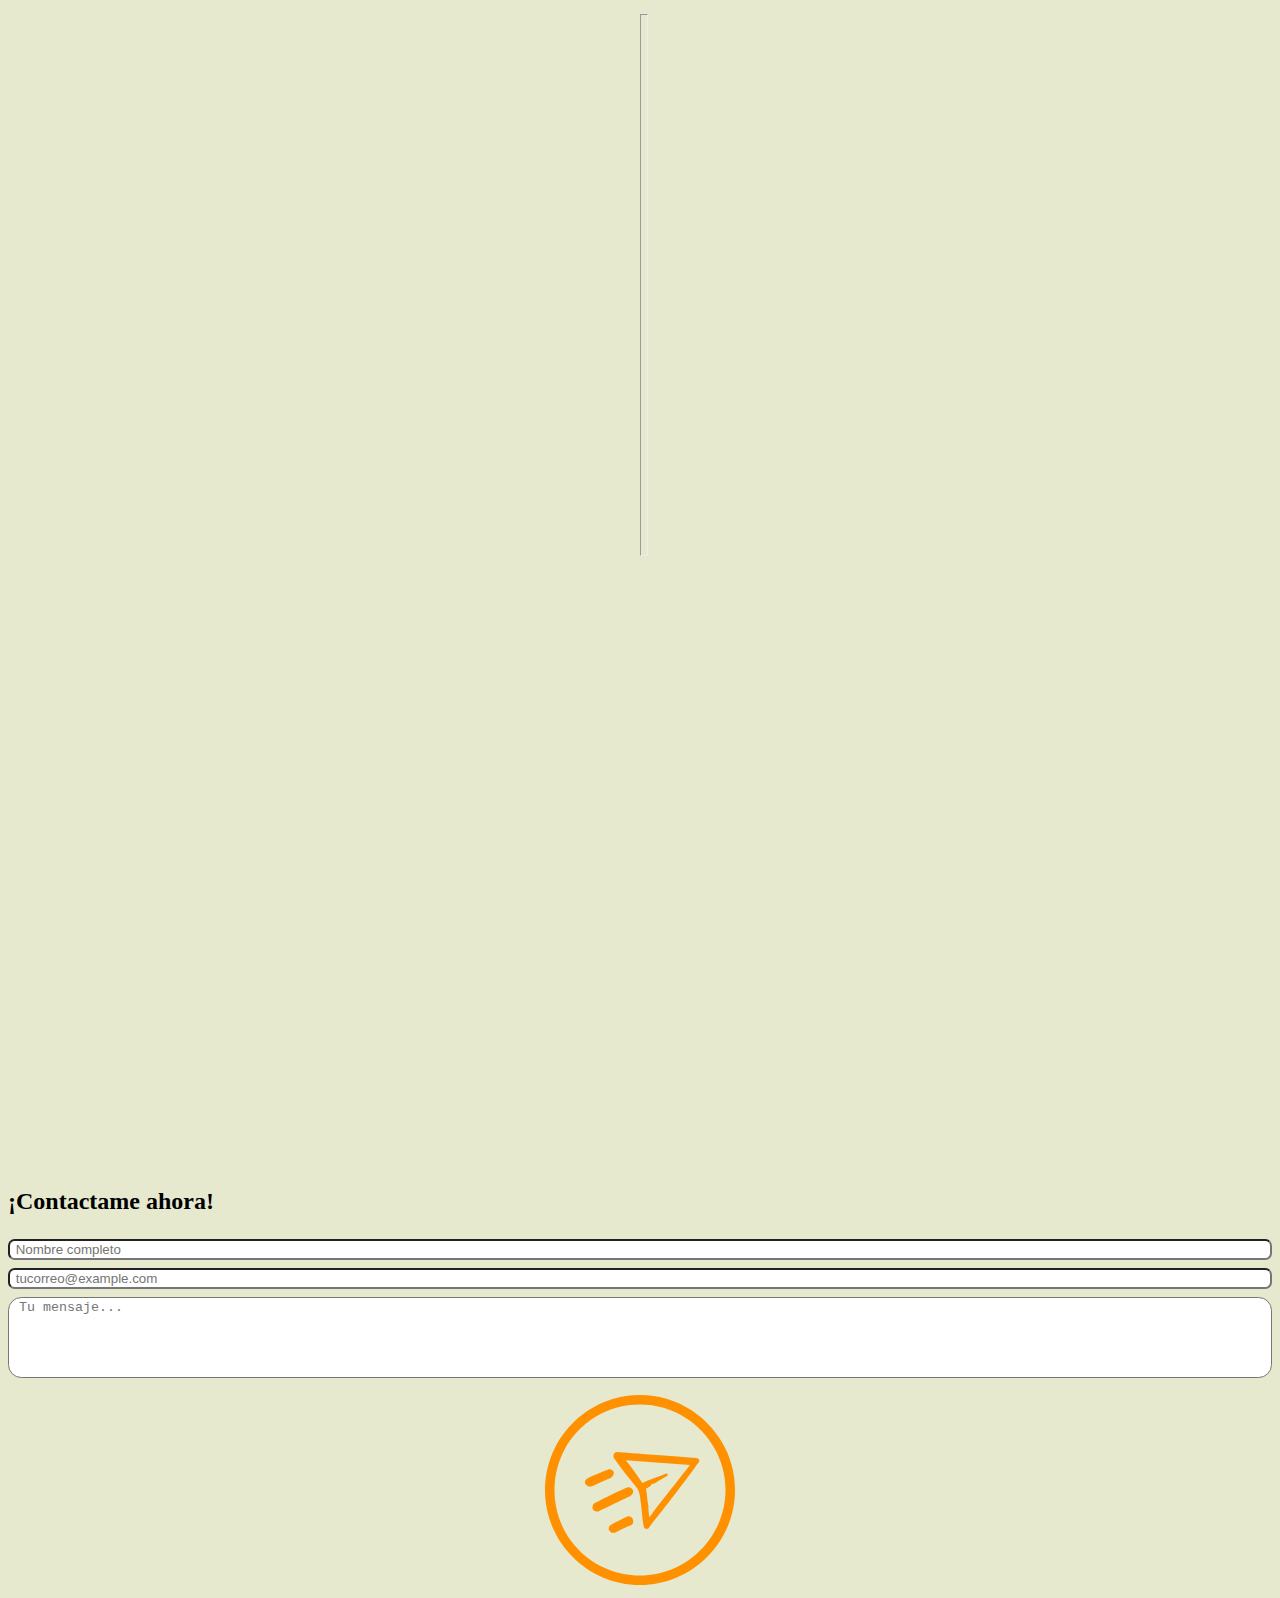
<file: 4.html>
<!-- Bootstrap 5 Starter template -->
<!DOCTYPE html>
<html lang="en">
   <head>
      <!-- Required meta tags -->
      <meta charset="utf-8" />
      <meta name="viewport" content="width=device-width, initial-scale=1" />

      <!-- Bootstrap CSS -->
      <link
         href="https://cdn.jsdelivr.net/npm/bootstrap@5.0.0-beta1/dist/css/bootstrap.min.css"
         rel="stylesheet"
         integrity="sha384-giJF6kkoqNQ00vy+HMDP7azOuL0xtbfIcaT9wjKHr8RbDVddVHyTfAAsrekwKmP1"
         crossorigin="anonymous"
      />
      <link rel="stylesheet" href="css/main.css">
      <link rel="stylesheet" href="css/4/4.css">
      <title>Juan Jose Huertas - Contacto</title>
   </head>
   <body>
      <!-- navbar -->
      <section id="navbar">
         <div class="container-fluid">
            <div class="row">

               <div class="col-5 col-xl-2  py-1">
                  <img src="media/logo.png" alt="" class="">
               </div>

               <div class="tabs d-none d-xl-flex col-xl-10 mt-auto justify-content-end ">
                  <ul class="nav nav-tabs">
                     <li class="nav-item">
                        <a href="index.html" class="nav-link">¿Quién soy?</a>
                     </li>
                     <li class="nav-item">
                        <a href="2.html" class="nav-link ">Habilidades</a>
                     </li>
                     <li class="nav-item">
                        <a href="3.html" class="nav-link">¿Qué ofrezco?</a>
                     </li>
                     <li class="nav-item">
                        <a href="4.html" class="nav-link active">Contacto</a>
                     </li>
                  </ul>
               </div>

               <div class="col-7 d-flex d-xl-none justify-content-end ">
                  <a  data-bs-toggle="collapse" href="#collapseExample" role="button" aria-expanded="false" aria-controls="collapseExample">

                     <svg id="button" xmlns="http://www.w3.org/2000/svg" fill="currentColor" class="bi bi-list" viewBox="0 0 16 16"
                     class=""
                     >
                       <path fill-rule="evenodd" d="M2.5 12a.5.5 0 0 1 .5-.5h10a.5.5 0 0 1 0 1H3a.5.5 0 0 1-.5-.5zm0-4a.5.5 0 0 1 .5-.5h10a.5.5 0 0 1 0 1H3a.5.5 0 0 1-.5-.5zm0-4a.5.5 0 0 1 .5-.5h10a.5.5 0 0 1 0 1H3a.5.5 0 0 1-.5-.5z"/>
                     </svg>

                  </a>
               </div>

            </div>
            <div class="row" class="text-center">
               <div class="col-12">
                  <div class="collapse" id="collapseExample">
                       <div class="card card-body">
                           <div class="list-group text-end fs-2" id="list" >
                             <a href="index.html" class="list-group-item list-group-item-action">
                               ¿Quién soy?
                             </a>
                             <a href="2.html" class="list-group-item list-group-item-action active">Habilidades</a>
                             <a href="3.html" class="list-group-item list-group-item-action">¿Qué ofrezco?</a>
                             <a href="4.html" class="list-group-item list-group-item-action active"  aria-current="true">Contacto</a>
                           </div>
                       </div>
                  </div>                  
               </div>
            </div>
         </div>
      </section>

      <div class="container mt-3">
         <div class="row">
            <div class="col-5 left_container">
               <a href="#" class="btn-warning rounded-pill custom_btn"> <img src="media/icons/whatsapp.svg" class="me-2"> <h2>3012167977</h2></a>
               <a href="#" class="btn-warning rounded-pill custom_btn"> <img src="media/icons/envelope.svg" class="me-3"> <h5>jjhuertas3@misena.edu.co</h5></a>
               <a href="#" class="btn-warning rounded-pill custom_btn"> <img src="media/icons/location.svg" class="me-2">
                  <div>
                     <h6>Calle 13 #7-82</h6>
                     <h6>Brio: Pueblo nuevo (centro)</h6>
                     <h6>Ibagué - Tolima</h6>
                  </div>
               </a>
            </div>
            <div class="col-2 "><hr></div>
            <div class="col-5 mt-5">
               <h2 class="text-center">¡Contactame ahora!</h2>
               <form action="https://formsubmit.co/jjhuertas3@misena.edu.co" method="POST" class="right_container"/>
                  <!-- settings -->
                  <input type="hidden" name="_next" value="thanks.html">
                  <input type="hidden" name="_captcha" value="false">   
                  <!-- ---------- -->
                  <input type="text" value="" name="nombre" placeholder=" Nombre completo">
                  <input type="email" value="" name="correo" placeholder=" tucorreo@example.com">
                  <textarea name="msg" id="" cols="30" rows="5" resize="none" placeholder=" Tu mensaje..."></textarea>
                  <input type="image" name="submit" src="media/icons/send.svg" id="submit">
               </form>
            </div>
         </div>
      </div>





      <!-- Option 1: Bootstrap Bundle with Popper -->
      <script
         src="https://cdn.jsdelivr.net/npm/bootstrap@5.0.0-beta1/dist/js/bootstrap.bundle.min.js"
         integrity="sha384-ygbV9kiqUc6oa4msXn9868pTtWMgiQaeYH7/t7LECLbyPAformacionx65Kgf80OJFdroafW"
         crossorigin="anonymous"
      ></script>

      <script
         src="javascript/4/4.js"
      ></script>

   </body>
</html>
</file>
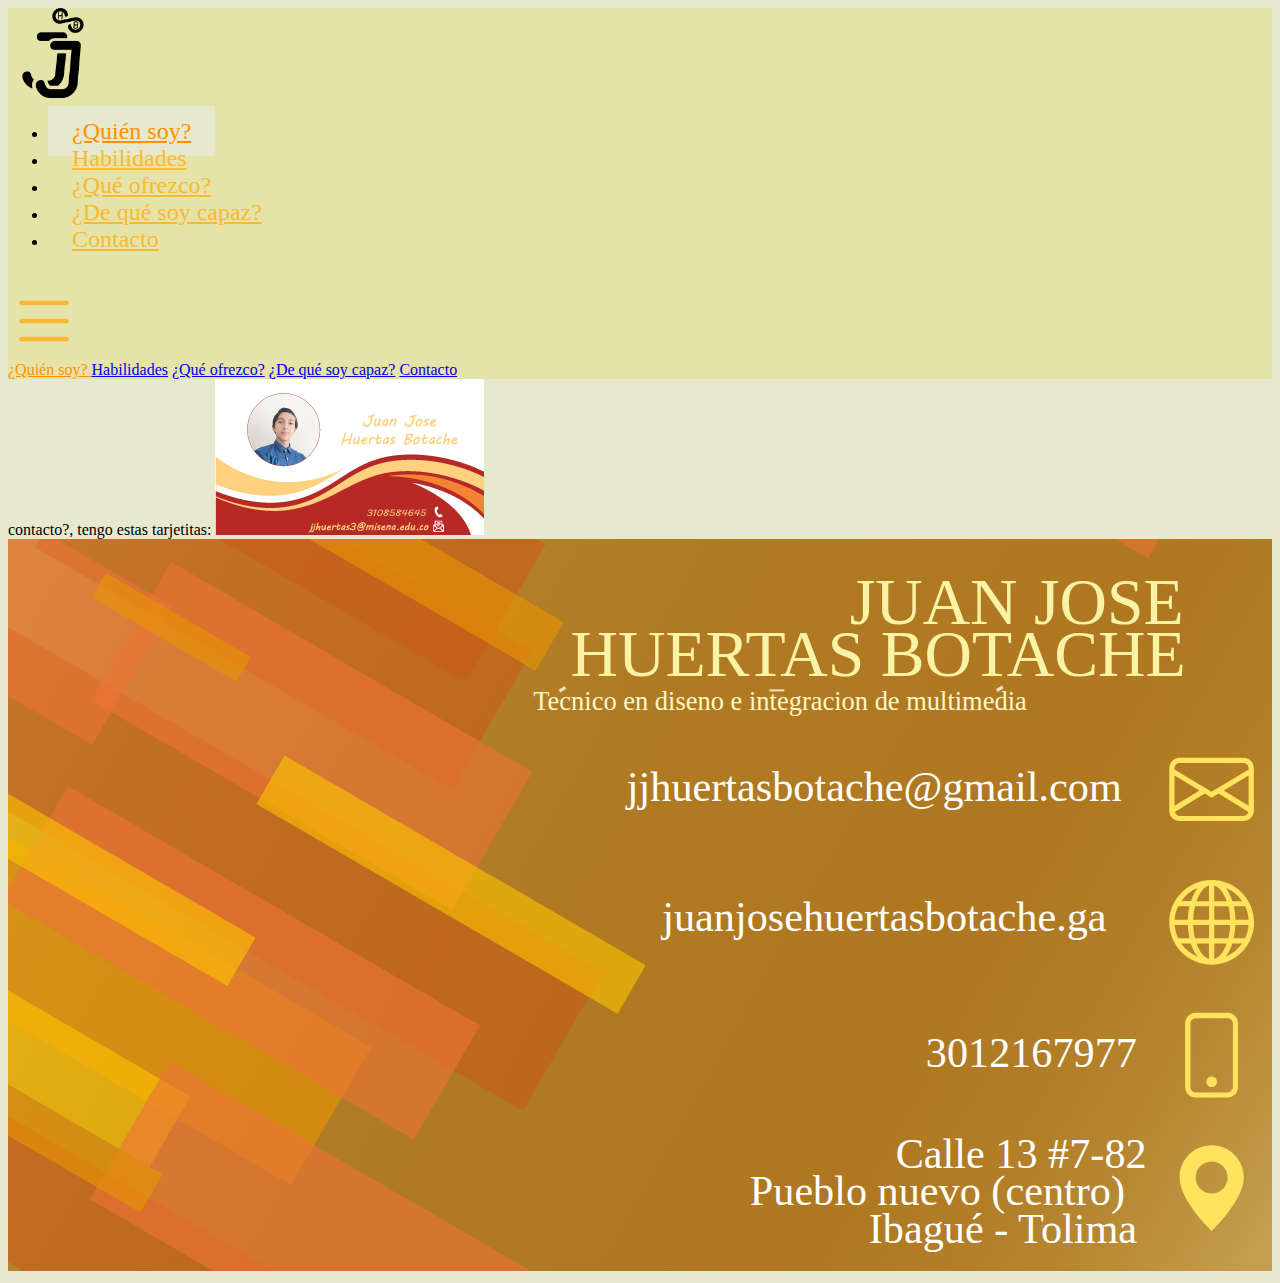
<file: 5.html>
<!-- Bootstrap 5 Starter template -->
<!DOCTYPE html>
<html lang="en">
   <head>
      <!-- Required meta tags -->
      <meta charset="utf-8" />
      <meta name="viewport" content="width=device-width, initial-scale=1" />

      <!-- Bootstrap CSS -->
      <link
         href="https://cdn.jsdelivr.net/npm/bootstrap@5.0.0-beta1/dist/css/bootstrap.min.css"
         rel="stylesheet"
         integrity="sha384-giJF6kkoqNQ00vy+HMDP7azOuL0xtbfIcaT9wjKHr8RbDVddVHyTfAAsrekwKmP1"
         crossorigin="anonymous"
      />
      <link rel="stylesheet" href="css/main.css">
      <title>Hello, world!</title>
   </head>
   <body>
      <!-- navbar -->
      <section id="navbar">
         <div class="container-fluid">
            <div class="row">

               <div class="col-5 col-xl-2  py-1">
                  <img src="media/logo.png" alt="" class="">
               </div>

               <div class="tabs d-none d-xl-flex col-xl-10 mt-auto justify-content-end ">
                  <ul class="nav nav-tabs">
                     <li class="nav-item">
                        <a href="index.html" class="nav-link active">¿Quién soy?</a>
                     </li>
                     <li class="nav-item">
                        <a href="2.html" class="nav-link">Habilidades</a>
                     </li>
                     <li class="nav-item">
                        <a href="3.html" class="nav-link">¿Qué ofrezco?</a>
                     </li>
                     <li class="nav-item">
                        <a href="4.html" class="nav-link">¿De qué soy capaz?</a>
                     </li>
                     <li class="nav-item">
                        <a href="5.html" class="nav-link">Contacto</a>
                     </li>
                  </ul>
               </div>

               <div class="col-7 d-flex d-xl-none justify-content-end ">
                  <a  data-bs-toggle="collapse" href="#collapseExample" role="button" aria-expanded="false" aria-controls="collapseExample">

                     <svg id="button" xmlns="http://www.w3.org/2000/svg" fill="currentColor" class="bi bi-list" viewBox="0 0 16 16"
                     class=""
                     >
                       <path fill-rule="evenodd" d="M2.5 12a.5.5 0 0 1 .5-.5h10a.5.5 0 0 1 0 1H3a.5.5 0 0 1-.5-.5zm0-4a.5.5 0 0 1 .5-.5h10a.5.5 0 0 1 0 1H3a.5.5 0 0 1-.5-.5zm0-4a.5.5 0 0 1 .5-.5h10a.5.5 0 0 1 0 1H3a.5.5 0 0 1-.5-.5z"/>
                     </svg>

                  </a>
               </div>

            </div>
            <div class="row" class="text-center">
               <div class="col-12">
                  <div class="collapse" id="collapseExample">
                       <div class="card card-body">
                           <div class="list-group text-end fs-2" id="list" >
                             <a href="#" class="list-group-item list-group-item-action active" aria-current="true">
                               ¿Quién soy?
                             </a>
                             <a href="2" class="list-group-item list-group-item-action">Habilidades</a>
                             <a href="3" class="list-group-item list-group-item-action">¿Qué ofrezco?</a>
                             <a href="4" class="list-group-item list-group-item-action">¿De qué soy capaz?</a>
                             <a href="5" class="list-group-item list-group-item-action">Contacto</a>
                           </div>
                       </div>
                  </div>                  
               </div>
            </div>
         </div>
      </section>

      contacto?, tengo estas tarjetitas:

      <img src="media/tarjeta-de-presentacion-A.png" alt="">
      <img src="media/tarjeta de presentacion  2.svg" alt="">



      







      <!-- Option 1: Bootstrap Bundle with Popper -->
      <script
         src="https://cdn.jsdelivr.net/npm/bootstrap@5.0.0-beta1/dist/js/bootstrap.bundle.min.js"
         integrity="sha384-ygbV9kiqUc6oa4msXn9868pTtWMgiQaeYH7/t7LECLbyPA2x65Kgf80OJFdroafW"
         crossorigin="anonymous"
      ></script>

   </body>
</html>
</file>
<file: css/main.css>
/*_______________________ variables __________________________*/
:root{
	--bg-primary: #F8BA34;
	--bg-secondary: #FF9100;
	--bg-tertiary: #E6E3A9;
	--bg-cuaternary: #E6E9CD;
}
/*____________________________________________________________*/


body{
	background-color: var(--bg-cuaternary);
}

/*------------------------- navbar ---------------------------------*/
#navbar{
	background-color: var(--bg-tertiary);
}

#navbar .nav-link{
	font-size: 1.5em;
	color: var(--bg-primary);
	padding:0.5em 1em;
}

#navbar .tabs .active{
	color: var(--bg-secondary);
	background-color: var(--bg-cuaternary);
}

#navbar img{
	height: 10vh;
}

#navbar #button{
	height: 8vh;
	padding-top:1em;
	color: var(--bg-primary);	
}
#navbar .list-group-item{
	background-color: var(--bg-tertiary);
}
#navbar .list-group-item:hover{
	border-color: var(--bg-secondary);
}
#navbar #list .active {
	color: var(--bg-secondary);
	border-color: var(--bg-secondary);
}


/*------------------------------------------------------------------*/

/*------------------------- main ----------------------------------*/
#main{
	margin-bottom: 5rem;
}
#main h1{
	font-size: 3em;
}
#main a{
	color: var(--bg-primary);
}
/*-----------------------------------------------------------------*/

/*------------------------ sub-windows ---------------------------*/
#sub-windows div #real_container{
	cursor: pointer;
	height: 3rem;
	width: 3rem;
	background-color: var(--bg-primary);
	opacity: 0.75;
	transition: 0.5s;
	box-shadow: 0px 0px 15px 0px rgba(0,0,0,0.75);
}
#sub-windows div #real_container:hover{
	opacity: 1;
	box-shadow: 0px 0px 5px 0px rgba(0,0,0,0.75);
}
#sub-windows #sub-window{
	z-index: 5;
	height: 34rem;
	width: 10rem;
	background-color: var(--bg-secondary);
	border-top-left-radius:2em ;
	border-bottom-left-radius:2em ;
	box-shadow: 0px 0px 20px 5px rgba(0,0,0,0.75);
}
#sub-windows #sub-window img{
	height: 4em;
	width: 4em;
	/*margin: 2em 0em;*/
}
#sub-windows #sub-window .x{
	z-index: 4;
}
/*-----------------------------------------------------------------*/
/*------------------------ footer ---------------------------------*/
#footer{
	padding-top: 2rem;
	padding-bottom: 2rem;
	min-height: 18vh !important;
}
#footer p{
	color: var(--bg-cuaternary);
}
#footer img{
	height: 2em;
}
/*-----------------------------------------------------------------*/
</file>
<file: css/2/2.css>
#container{
	margin-top: 1rem;
	margin-bottom: 1rem;
}

.tab{
	border-radius:0em 1.5em 1.5em 0em ;
	cursor: pointer;
	background: var(--bg-primary);
}

#item{
	min-height: 13em;
	cursor: pointer;
	transform: scale(1);
	transition: transform ease-out 0.1s;
}
#item p{
	padding: 0.2em;
	z-index: 1;
	background-color: rgba(255,255,255, .35);
	transition: transform 0.1s ease-in;
}
#item p:hover{
	z-index: 1;
	background-color: rgba(255,255,255, .9);
	transform: scale(1.6);
}
#item img{
	max-height: 8em;
}
#item:hover{
	transform: scale(1.3);
}


#labels-container{
	background: var(--bg-primary);
	color: white;
	font-size: 1.2em;
	font-weight: bold;
	position: relative;
	z-index: 5;
}

#item1:checked ~ #selector2 div,
#item2:checked ~ #selector1 div
{
	opacity: 0.6;
}
#item1:checked ~ #selector2 div:hover,
#item2:checked ~ #selector1 div:hover
{
	opacity: 0.8;
	font-size: 1.3em;
	transform: translateX(0.1em);
	transition: 0.2s;
}

@media all and (min-width: 1px) and (max-width: 576px) {
	.tab{
		height: 2em;
	}
	#labels-container{
		position: sticky;
		top: 0px;
		max-height: 5rem !important;
		z-index: 1;
	}
	#item1:checked ~ #selector1 div,
	#item2:checked ~ #selector2 div
	{
		opacity: 1;
	}
	.description{
		z-index: 10;
		color: white;
		position: fixed;
		top: 50%;
		left: 50%;
		transform: translate(-50%,-50%);
		width: 100%;
		background-color: rgba(0, 0, 0, .9);
		min-height: 95%;
		border-radius: 3rem;
	}
}

@media all and (min-width: 578px){
	#container{
		min-height: 85vh;
	}
	.tab{
		height: 50%;
		margin-right: -1.5em;
	}
	#tab1,#tab2{
		border-radius: 0px 1em 1em 0px;
	}
	#item1:checked ~ #selector1 div,
	#item2:checked ~ #selector2 div
	{
		opacity: 1;
	}
	#item1:checked ~ #selector1 ,
	#item2:checked ~ #selector2 
	{
		margin-right: -4em;
	}
	.descriptions div{
		max-width: 50%;
	}
	.description{
		z-index: 10;
		color: white;
		position: fixed;
		top: 50%;
		left: 50%;
		transform: translate(-50%,-50%);
		width: 50%;
		background-color: rgba(0, 0, 0, .9);
		min-height: 95%;
		border-radius: 3rem;
	}
	
}




.not_show{
	display: none !important;
}
</file>
<file: css/3/3.css>
.ribbon{
	padding: 4vh 0px;
	background: var(--bg-cuaternary);
}
@media all and (min-width: 1px) and (max-width: 576px) {
	.ribbon{
		margin: 4rem 0px;
		/* min-height: 40vh; */
	}
}
@media all and (min-width: 576px) {
	h1{
		font-size: 5rem;
	}
	/* ribbons */
	.ribbon{
		margin: 0.1rem 0px;
		min-height: 44vh;
		position: relative;
		z-index: 10;
	}
	#ribbon1{
		border: solid 0.3rem var(--bg-primary);
		border-right:none;
		border-radius: 20rem 0rem 0rem 20rem;
	}
	#ribbon2{
		border: solid 0.3rem var(--bg-primary);
		border-left:none;
		border-radius: 0rem 20rem 20rem 0rem;
	}
	/* descriptions */
	#description1{
		left: 10rem;
	}
	#description2{
		right: 10rem;
	}
	.description{
		min-height: 44vh;
		position: absolute;
		width: 100%;
		transition: margin-top 1s ease-in-out;
	}
	#description1{
		background-color: rgba(255, 0, 0, 0.5);
		z-index: 0;
	}
	
	#description2{
		background-color: rgba(0, 255, 0, 0.5);
		margin-top: 44.8vh;
		z-index: 0;
	}
	/* movement */
	.d1appears{
		margin-top: 40vh !important;
	}
	.d2appears{
		margin-top: 0vh !important;
	}
}
</file>
<file: css/4/4.css>
body{
    height: 100vh;
}
.left_container{
    display: grid;
    height: 70vh;
    margin: auto 0;
    grid-template-rows: repeat(3,1fr);
    place-items: center;
    /* justify-items: start; */
}
.custom_btn{
    display: flex;
    justify-content: center;
    align-items: center;
    text-decoration: none;
    height: 4em;
    width: auto;
    margin: 0.5em 4em;
    padding: 1.5em;
}
.custom_btn img{
    width: auto;
    height: 2em;
}
.custom_btn h6{
    margin: auto;
}   
hr{
    margin: 50%;
    color: var(--bg-secondary);
    height: 60vh !important;
    width: 0.4em;
}

.right_container{
    display: flex;
    flex-direction: column;
    justify-items: center;
}
textarea{
    resize: none;
}

form #submit{
    width: 15%;
    display: block;
    margin: 1em auto;
}
textarea{
    border-radius: 1em;
    margin: 0.3em 0;
}
input{
    border-radius: 0.5em;
    margin: 0.3em 0;
}
</file>
